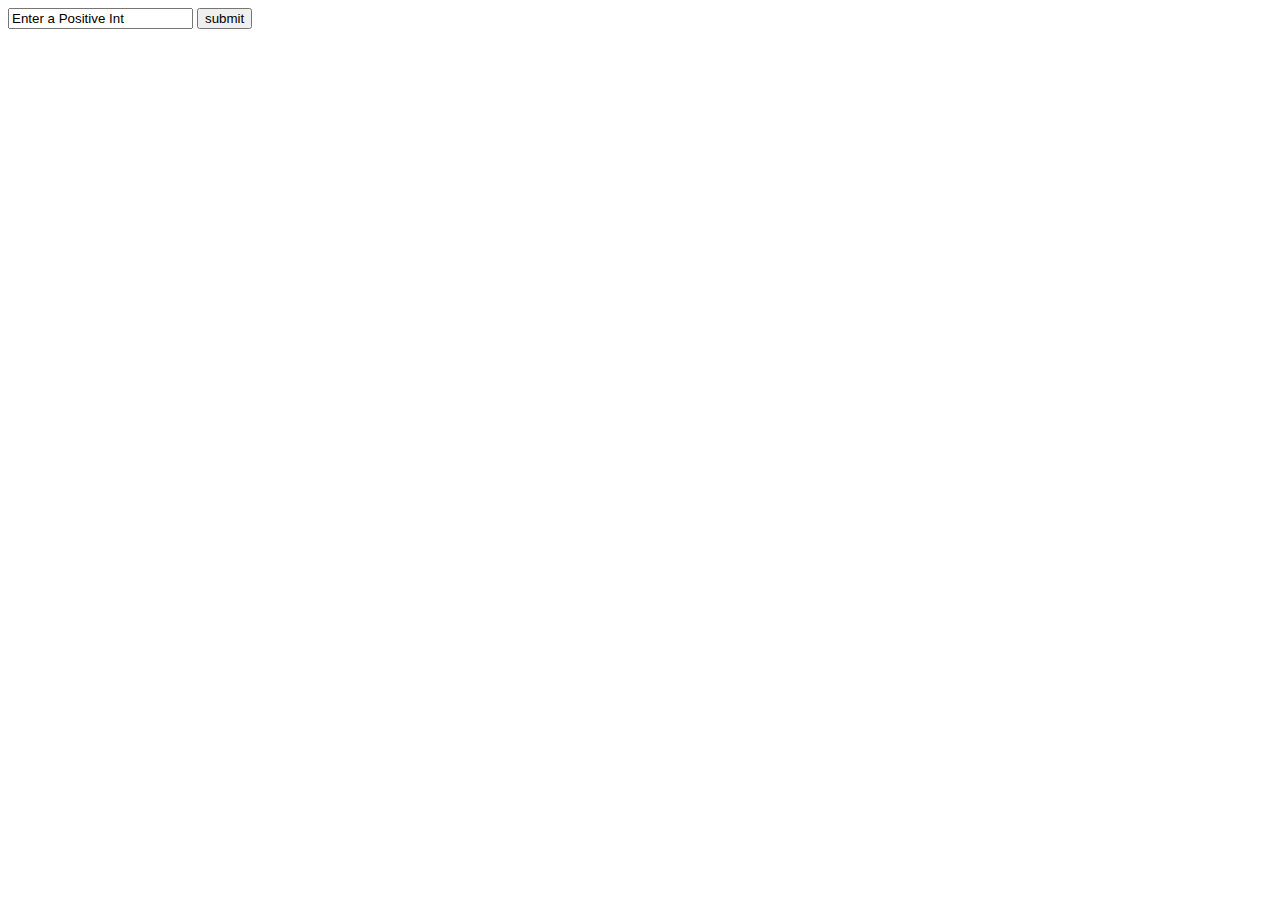
<file: php_test/1a.html>
<DOCTYPE! HTML>

<html>
    <header>
        <title>Times Table</title>
    </header>
    
    <body>
        <form action = "1b.php" method = "get">
            <input type = "text" name = "num_spec" value = "Enter a Positive Int">
            <input type = "submit" value = "submit">
        </form>
    </body>

</html>
</file>
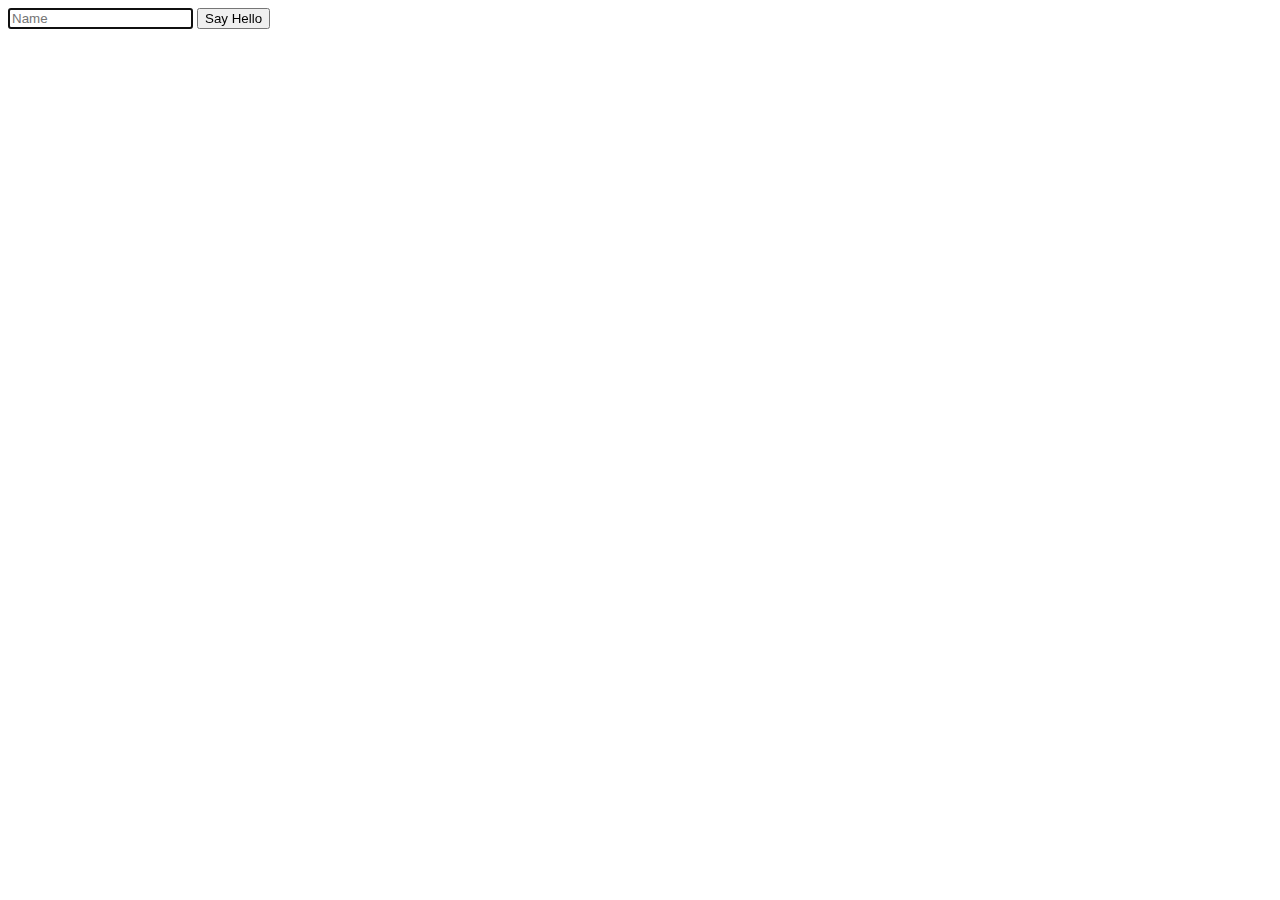
<file: pset6/public/hello.html>
<!DOCTYPE html>

<html>
    <head>
        <title>hello</title>
    </head>
    <body>
        <form action="hello.php" method="get">
            <input autocomplete="off" autofocus name="name" placeholder="Name" type="text"/>
            <input type="submit" value="Say Hello"/>
        </form>
    </body>
</html>
</file>
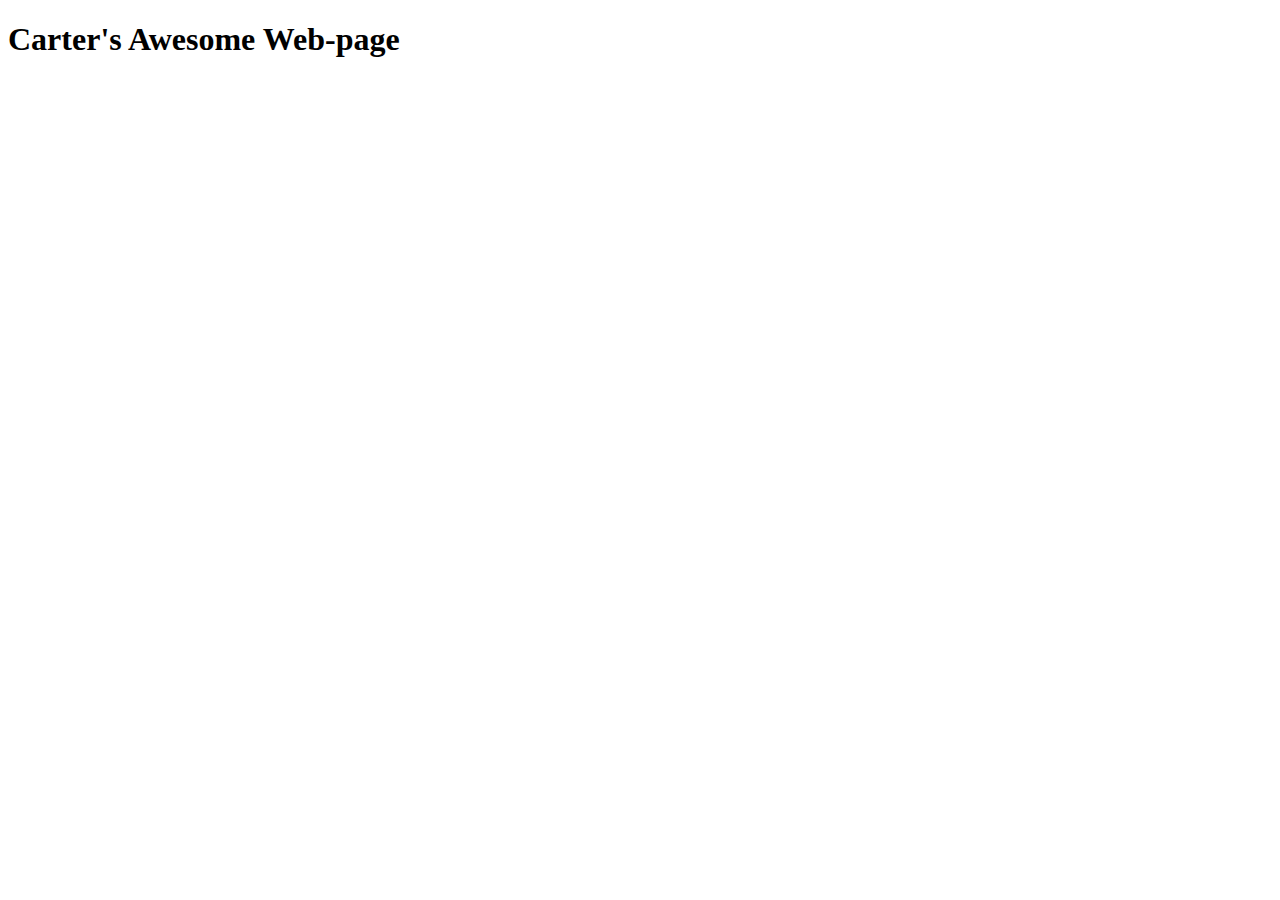
<file: pset6/public/test/mysite.html>
<!DOCTYPE html>

<html>
    <head>
        <title>Carter's Web-Page</title>
    </head>
    <body>
        <h1>Carter's Awesome Web-page</h1>
        <iframe width="560" height="315" src="https://www.youtube.com/embed/4x4iQUf_98I" frameborder="0" allowfullscreen></iframe>
    </body>
</html>
</file>
